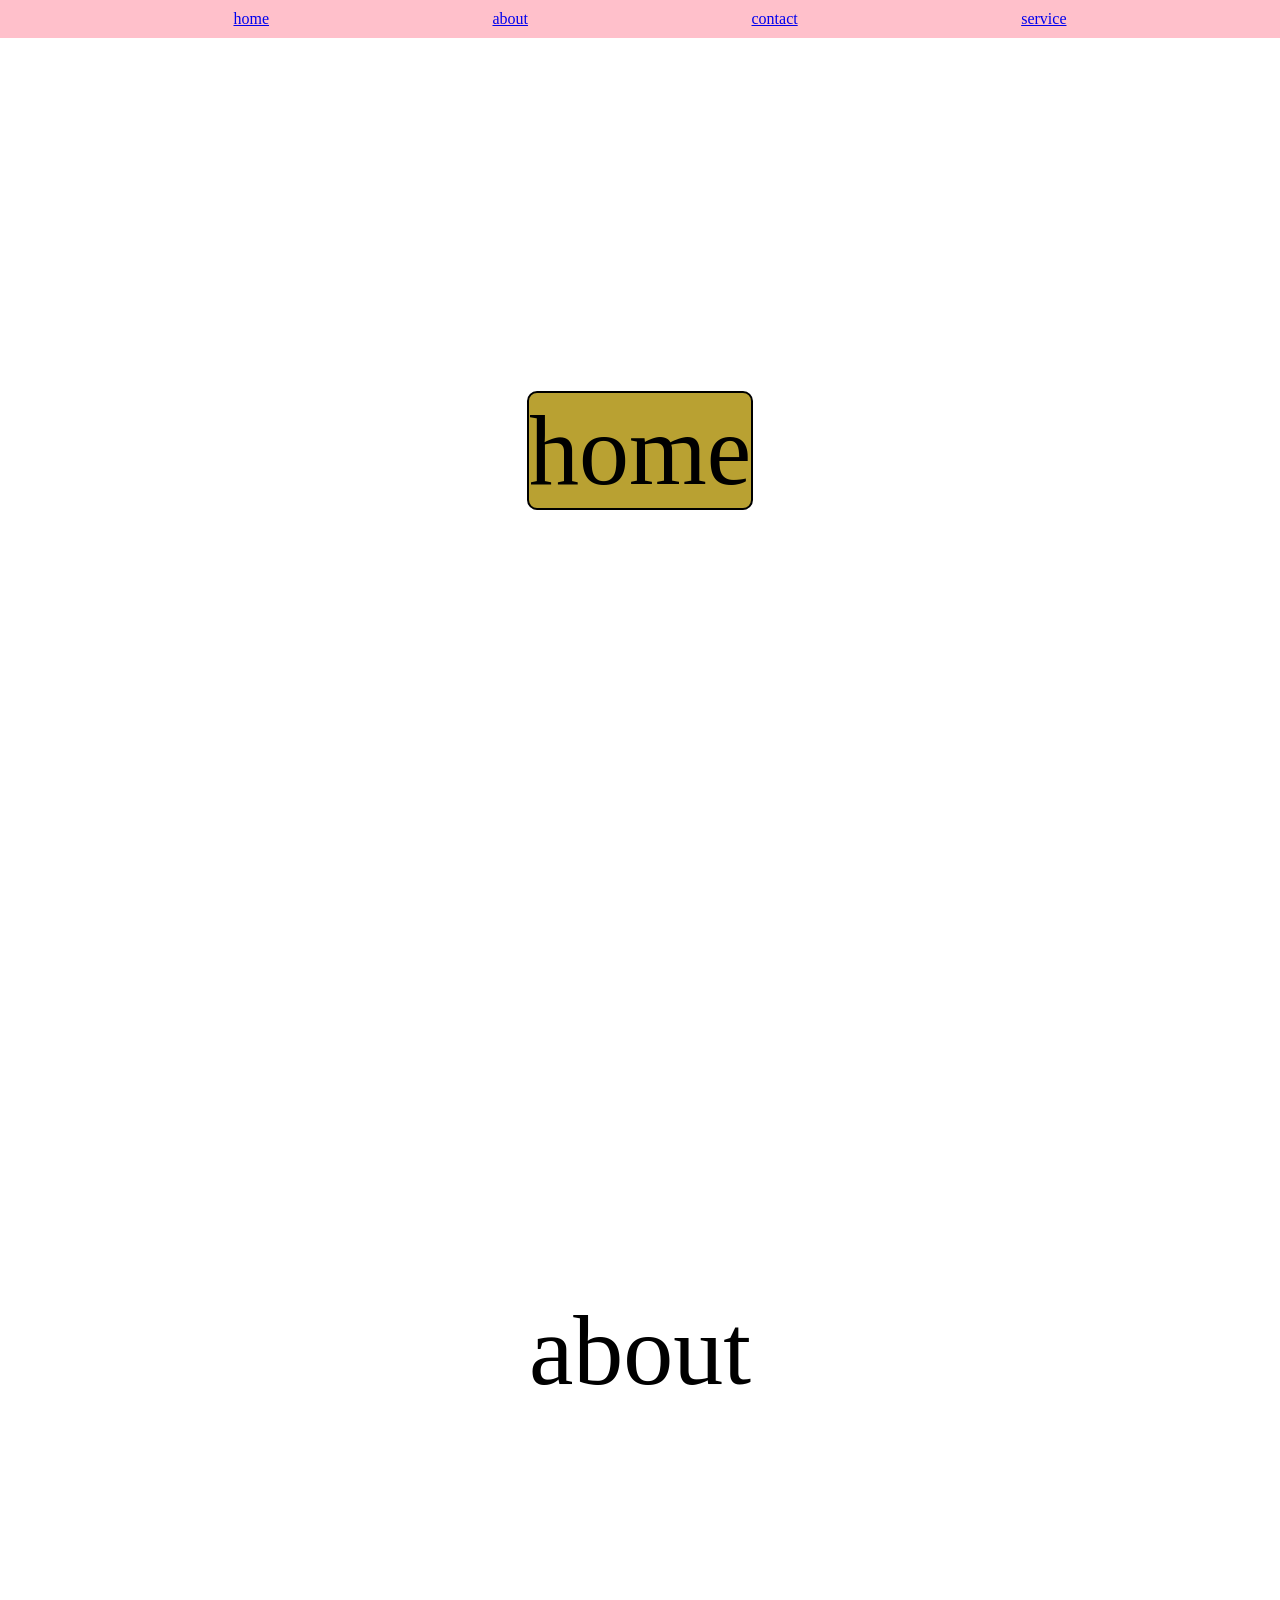
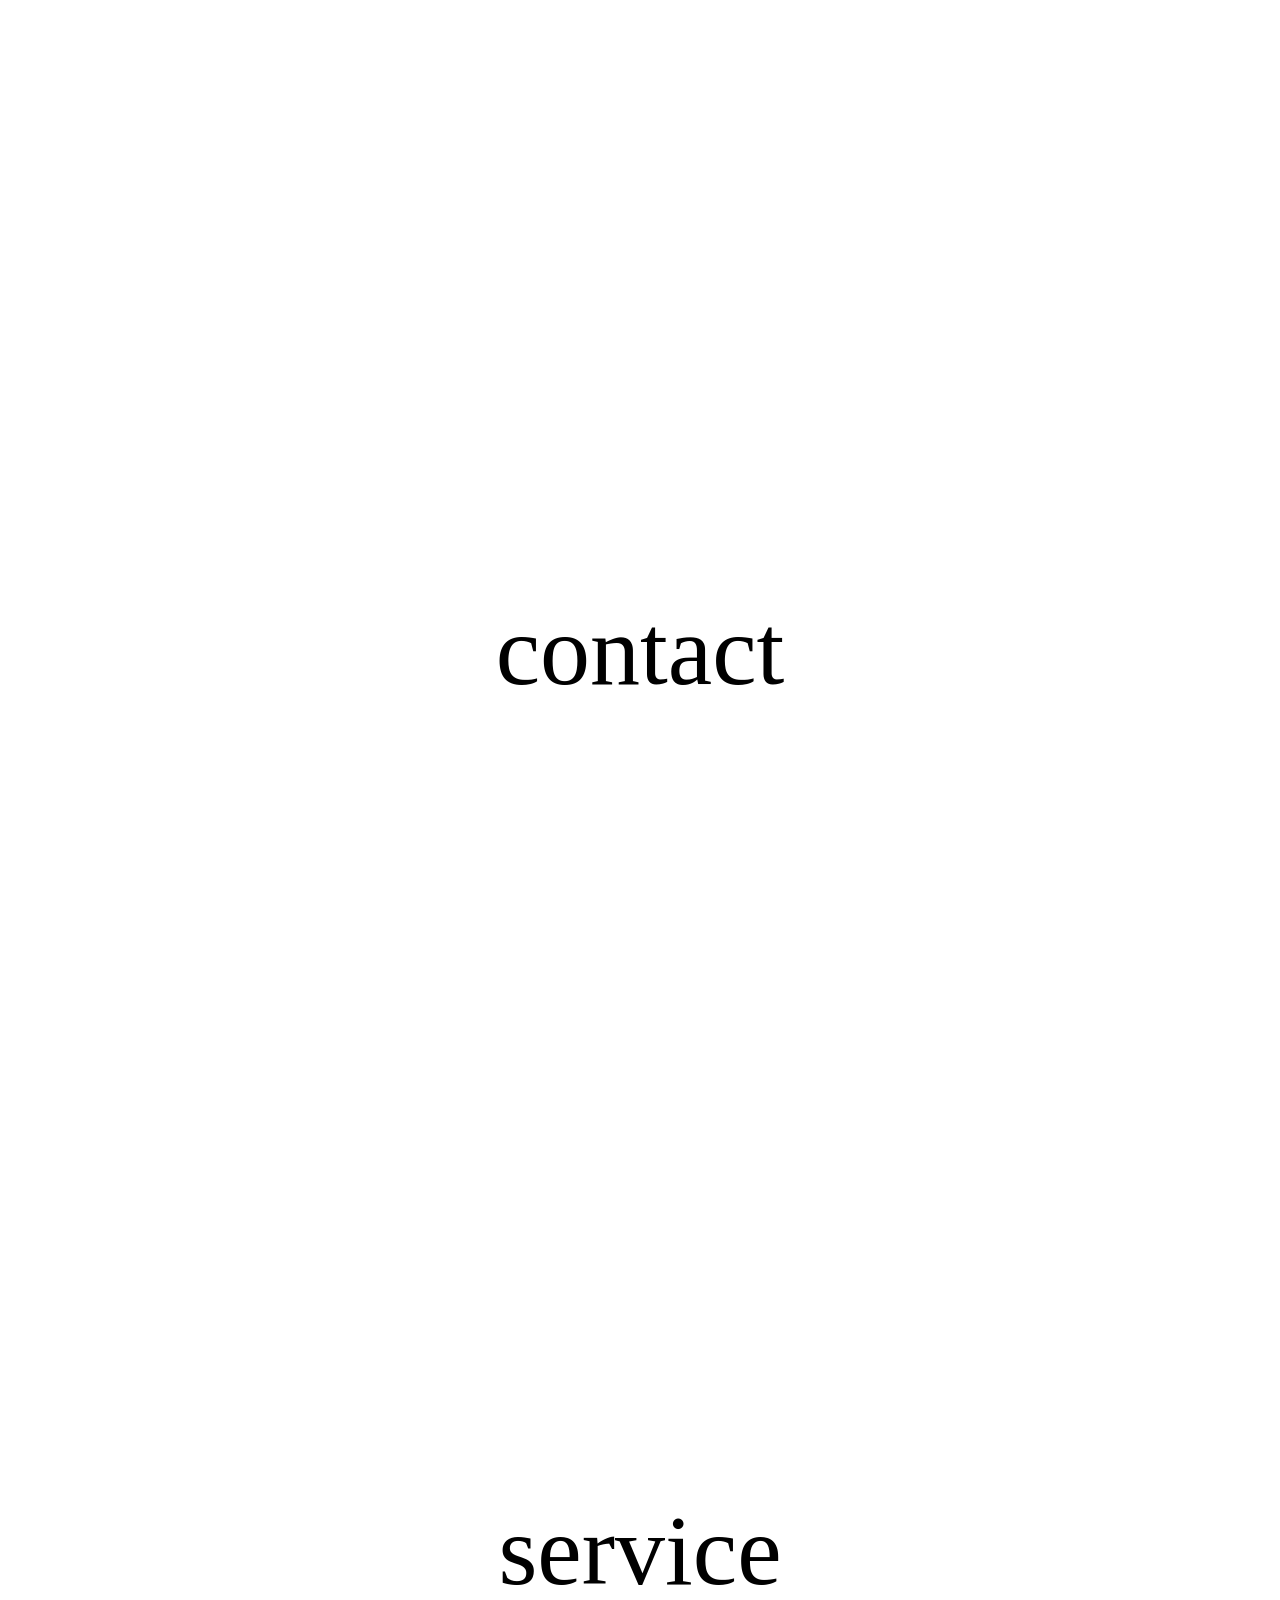
<file: index.html>
<!DOCTYPE html>
<html lang="en">
<head>
    <meta charset="UTF-8">
    <meta name="viewport" content="width=, initial-scale=1.0">
    <title>Document</title>
    <nav>
     <a href="home">home</a>
     <a href="about">about</a>
     <a href="contact">contact</a>
     <a href="service">service</a>
    </nav>

    <link rel="stylesheet" href="style.css">
</head>
<body>
    <section id="home">
        <div>home</div>
    </section>
    <section id="about">about</section>
    <section id="contact">contact</section>
    <section id="service">service</section>
</body>
</html>
</file>
<file: style.css>
h1{
    color:green;
    font-size:larger;
    font-family:monospace;
}
body{
    height:100vh;
    margin:0;
}
nav{
    display:flex;
    flex-direction:row;
    justify-content:space-evenly;
    background-color:pink;
    color:white;
    padding:10px;
    position:fixed;
    width:100%;

}
video{
    width:400px;
    height:400px;
}

section{
    height:100vh;
    width:100vw;
    font-size:100px;
    display:flex;
    justify-content:center;
    align-items:center;

}
div{
    border:2px solid black;
    background-color:rgb(185, 161, 50);
    border-radius:10px;
}
div:hover{
    scale:200%;
    rotate:60deg;
    transition:all 1s ease-in-out;
    align-items:center;
    transition:all 1s ease-in-out;
}
</file>
